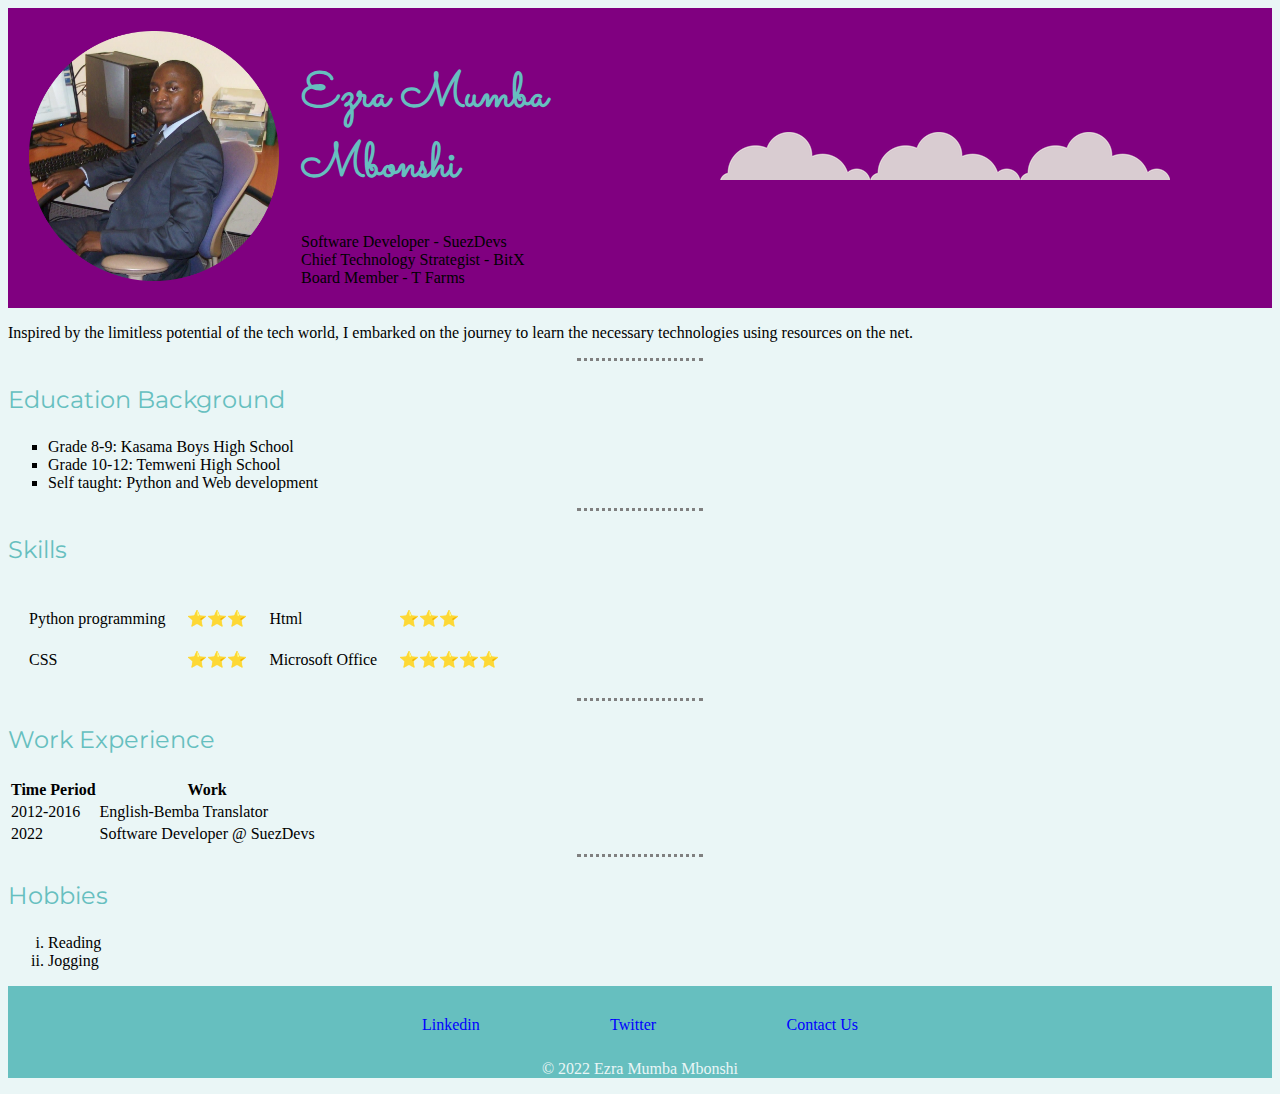
<file: index.html>
<!DOCTYPE html>
<html lang="en">
  <head>
    <meta charset="UTF-8">
    <meta name="Description" content="SuezDevs provides information on services offered by SuezDevs LTD">
    <title>SuezDevs Blog❤</title>
    <link rel="stylesheet" href="styles.css">
    <link rel="icon" href="img/favicon.ico">
    <link rel="preconnect" href="https://fonts.googleapis.com"><link rel="preconnect" href="https://fonts.gstatic.com" crossorigin><link href="https://fonts.googleapis.com/css2?family=Merriweather:ital@1&family=Montserrat&family=Sacramento&display=swap" rel="stylesheet">
  </head>
  <body>
    <table cellspacing="20" style="background-color: purple;">
      <tbody>
        <tr>
          <td><img src="./img/dev2-modified.png" alt="Ezra Mbonshi CEO." width="250" height="250"></td>
          <td text-align="Center"><h1>Ezra Mumba Mbonshi</h1>Software Developer - SuezDevs<br>Chief Technology Strategist - BitX<br>Board Member - T Farms</td>
          <td class="clouds" width="613"><img src="./img/cloud.png" alt="cloud"><img src="./img/cloud.png" alt="cloud"><img src="./img/cloud.png" alt="cloud"></td>
        </tr>
      </tbody>
    </table>
    <P>Inspired by the limitless potential of the tech world, I embarked on the journey to learn the necessary technologies using resources on the net.</P>
    <hr>
    <h3>Education Background</h3>
      <ul type="square">
        <li>Grade 8-9: Kasama Boys High School</li>
        <li>Grade 10-12: Temweni High School</li>
        <li>Self taught: Python and Web development</li>
      </ul>
    <hr>
    <h3>Skills</h3>
      <table cellspacing="20">
        <tbody>
          <tr>
            <td>Python programming</td>
            <td>⭐⭐⭐</td>
            <td>Html</td>
            <td>⭐⭐⭐</td>
          </tr>
          <tr>
            <td>CSS</td>
            <td>⭐⭐⭐</td>
            <td>Microsoft Office</td>
            <td>⭐⭐⭐⭐⭐</td>
          </tr>
        </tbody>
      </table>
    <hr>
    <h3>Work Experience</h3>
      <table>
        <thead>
          <tr>
            <th>Time Period</th>
            <th colspan="3">Work</th>
          </tr>
        </thead>
        <tbody>
          <tr>
            <td>2012-2016</td>
            <td>English-Bemba Translator</td>
          </tr>
          <tr>
            <td>2022</td>
            <td>Software Developer @ SuezDevs</td>
          </tr>
        </tbody>
      </table>
      <hr>
      <h3>Hobbies</h3>
        <ol type="i">
          <li>Reading</li>
          <li>Jogging</li>
        </ol>
      <footer>
        <div class="footer_div">
          <a href="https://www.linkedin.com/in/ezra-mbonshi-487475115/">Linkedin</a>
          <a id="twitter-link" href="https://twitter.com/Ezra0M">Twitter</a>
          <a href="contact_details.html">Contact Us</a>
        </div>
        <p id="footer_p">© 2022 Ezra Mumba Mbonshi</p>
      </footer>

  </body>
</html>
</file>
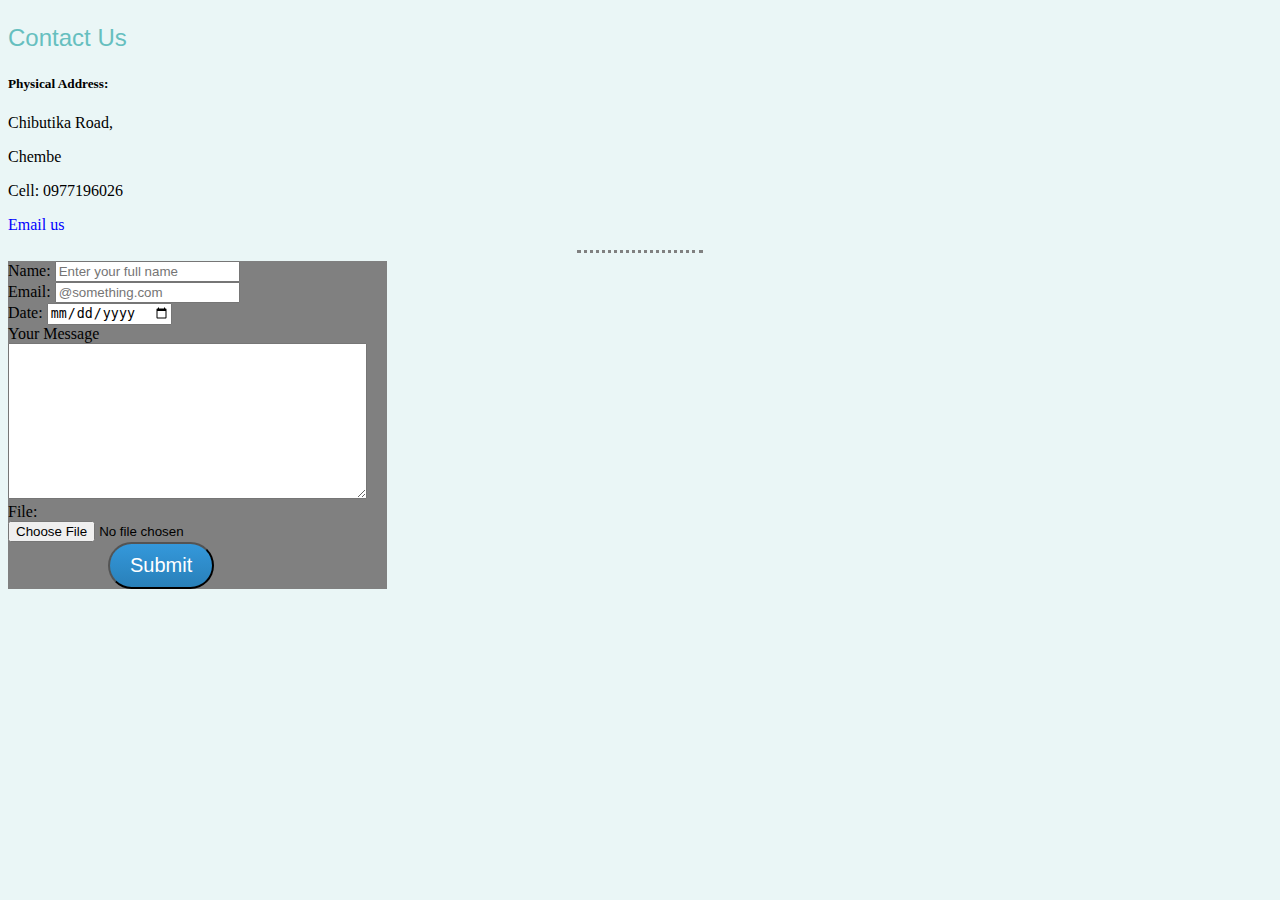
<file: contact_details.html>
<!DOCTYPE html>
<html lang="en">
<head>
    <meta charset="UTF-8">
    <meta name="Description" content="SuezDevs provides information on services offered by SuezDevs LTD">
    <title>SuezDevs Blog❤</title>
    <link rel="stylesheet" href="styles.css">
</head>
<body>
    <h3 style="text-align:left;">Contact Us</h3>
        <h5>Physical Address:</h5>
            <p>Chibutika Road,</p>
            <p>Chembe</p>
        <p>Cell: 0977196026</p>
        <p><a href="mailto:suezdevs@gmail.com">Email us</a></p>
        </ul>
        <hr>
            <form class="form" action="mailto:suezdevs@gmail.com" method="post" enctype="text/plain">
        <label for="Name">Name:</label>
        <input type="text" name="Name" value="" id="Name" placeholder="Enter your full name" required><br>
        <label for="Email">Email:</label>
        <input type="email" name="Email" id="Email" placeholder="@something.com" required><br>
        <label for="Date">Date:</label>
        <input type="date" id="Date" name="Date" required><br>
        <label for="Message">Your Message</label><br>
        <textarea id="Message" name="Message" rows="10" cols="42"></textarea><br>
        <label for="File">File:</label><br>
        <input id="File" name="File" type="file" accept="video/*, image/*"><br>
        <input id="submit" type="submit" value="Submit">
            </form>

</body>
</html>
</file>
<file: styles.css>
body {
    background-color: #EAF6F6;
}
hr {
  border-style: none;
  border-top-style: dotted;
  border-color: grey;
  border-width: 3px;
  width: 10%;
}
h1 {
  font-family: 'Sacramento', cursive;
  font-size: 3em;
  color: #66BFBF;
}
h3 {
  color: #66BFBF;
  font-family:'Montserrat', sans-serif;
  font-size: 1.5rem;
  font-weight: normal;
 }
footer {
  background-color: #66BFBF;
}
.footer_div {
  text-align: center;
  padding-top:30px;
  padding-bottom:10px;
}
#footer_p {
  color: #EAF6F6;
  text-align: center;
  font-size: 0.75rem,
  padding: 20px 0;
}
.clouds {
  text-align: center;
  position: relative;
  left: 5;


}
#submit {
  background: #3498db;
  background-image: -webkit-linear-gradient(top, #3498db, #2980b9);
  background-image: -moz-linear-gradient(top, #3498db, #2980b9);
  background-image: -ms-linear-gradient(top, #3498db, #2980b9);
  background-image: -o-linear-gradient(top, #3498db, #2980b9);
  background-image: linear-gradient(to bottom, #3498db, #2980b9);
  -webkit-border-radius: 30;
  -moz-border-radius: 30;
  border-radius: 30px;
  font-family: Arial;
  color: #ffffff;
  font-size: 20px;
  padding: 10px 20px 10px 20px;
  text-decoration: none;
  margin-left: 100px;
}

#submit:hover {
  background: #3cb0fd;
  background-image: -webkit-linear-gradient(top, #3cb0fd, #3498db);
  background-image: -moz-linear-gradient(top, #3cb0fd, #3498db);
  background-image: -ms-linear-gradient(top, #3cb0fd, #3498db);
  background-image: -o-linear-gradient(top, #3cb0fd, #3498db);
  background-image: linear-gradient(to bottom, #3cb0fd, #3498db);
  text-decoration: none;
}
.button {
  margin-left: 300px;
}
.form {
  background-color: grey;
  width: 30%;
}
#twitter-link {
  margin-left: 10%;
  margin-right: 10%;
}
a:hover {
  color: #EAF6F6;
}
a {
  text-decoration: none;
  color: blue;
}
</file>
